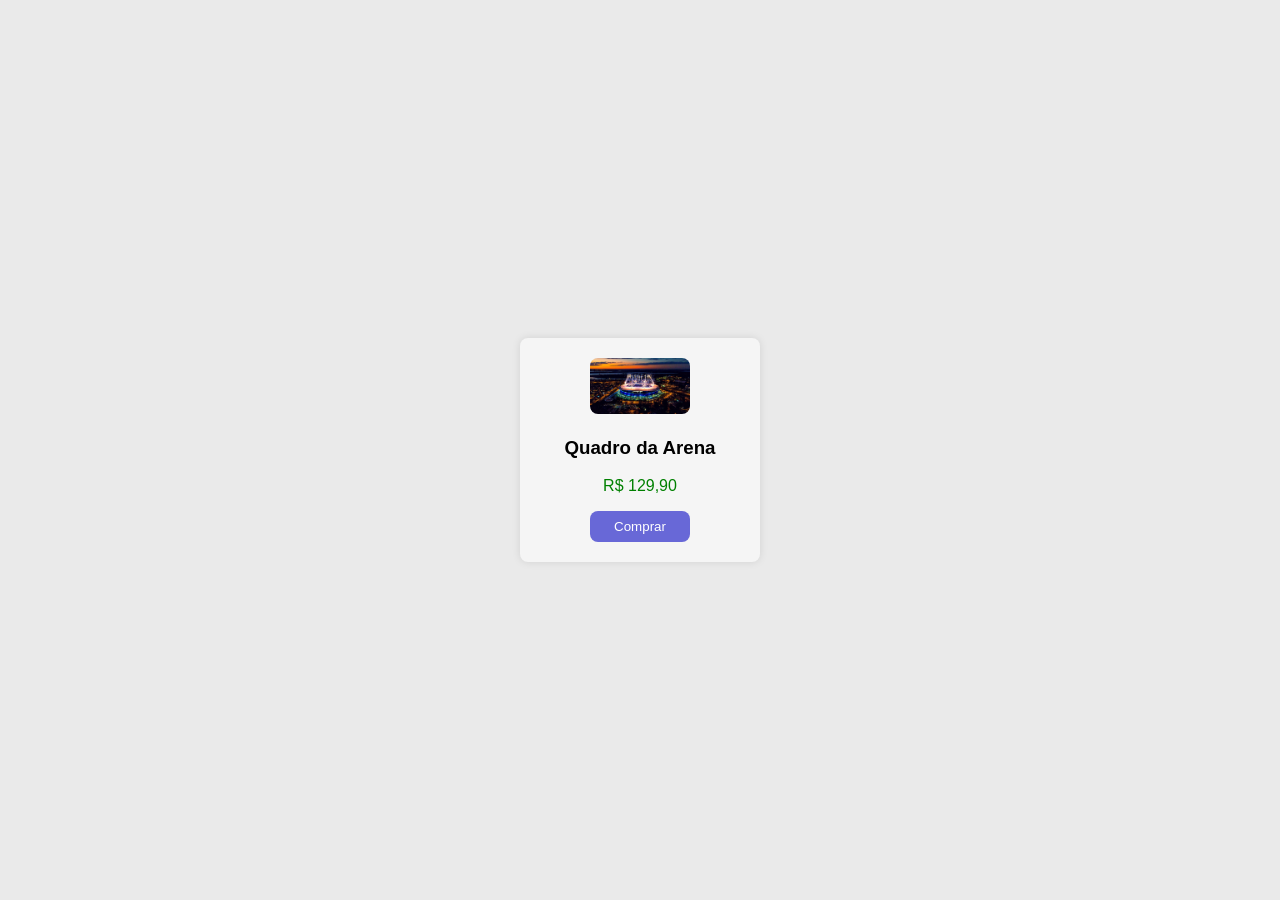
<file: index.html>
<!DOCTYPE html>
<html lang="pt-br">
<head>
  <meta charset="UTF-8">
  <meta name="viewport" content="width=device-width, initial-scale=1.0">
  <title>Loja online</title>
  <link rel="stylesheet" href="estilos.css">
</head>
<body>
  <div class="card">
    <img src="./assets/Arena.jpg" alt="">
    <h3>Quadro da Arena</h3>
    <p>R$ 129,90</p>
    <button>Comprar</button>
  </div>
</body>
</html>
</file>
<file: estilos.css>
body {
  box-sizing: border-box;
  margin: 0;
  padding: 0;
  font-family: Arial, Helvetica, sans-serif;

  display: flex;
  justify-content: center;
  align-items: center;
  height: 100vh;
  background-color: rgb(234, 234, 234);
}

.card {
  background-color: #f5f5f5;
  box-shadow: 0 0 8px rgba(0, 0, 0, 0.1);
  width: 200px;
  padding: 20px;
  text-align: center;
  border-radius: .5rem;
}

img {
  width: 100px;
  border-radius: .5rem;
}

p {
  color: green;
}

button {
  padding: .5rem 1.5rem;
  background-color: rgb(104, 104, 215);
  color: white;
  border: none;
  border-radius: .5rem;
}
</file>
<file: styles.css>
body {
  box-sizing: border-box;
  margin: 0;
  padding: 0;
  font-family: Arial, Helvetica, sans-serif;

  display: flex;
  justify-content: center;
  align-items: center;
  height: 100vh;
  background-color: rgb(234, 234, 234);
}

.card {
  background-color: #f5f5f5;
  box-shadow: 0 0 8px rgba(0, 0, 0, 0.1);
  width: 200px;
  padding: 20px;
  text-align: center;
  border-radius: .5rem;
}

img {
  width: 100px;
  border-radius: .5rem;
}

p {
  color: green;
}

button {
  padding: .5rem 1.5rem;
  background-color: rgb(104, 104, 215);
  color: white;
  border: none;
  border-radius: .5rem;
}
</file>
